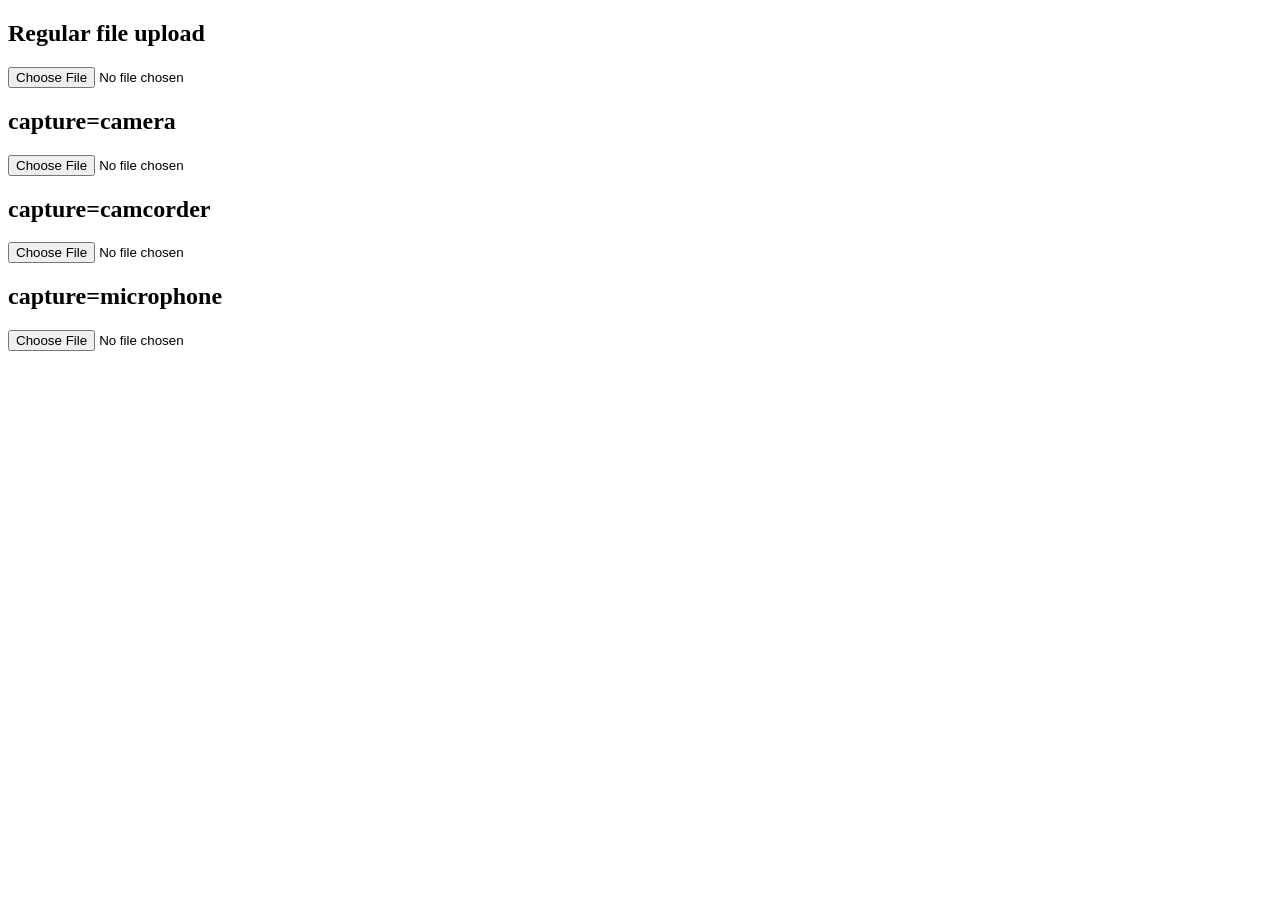
<file: testes/testeWebcam.html>
<!DOCTYPE html>
<!--
To change this license header, choose License Headers in Project Properties.
To change this template file, choose Tools | Templates
and open the template in the editor.
-->
<html>
    <head>
        <title>TODO supply a title</title>
        <meta charset="UTF-8">
        <meta name="viewport" content="width=device-width">
    </head>
    <body>


        <form enctype="multipart/form-data" method="post">
            <h2>Regular file upload</h2>
            <input type="file"></input>

            <h2>capture=camera</h2>
            <input type="file" accept="image/*;capture=camera"></input>

            <h2>capture=camcorder</h2>
            <input type="file" accept="video/*;capture=camcorder"></input>

            <h2>capture=microphone</h2>
            <input type="file" accept="audio/*;capture=microphone"></input>
        </form>


    </body>
</html>
</file>
